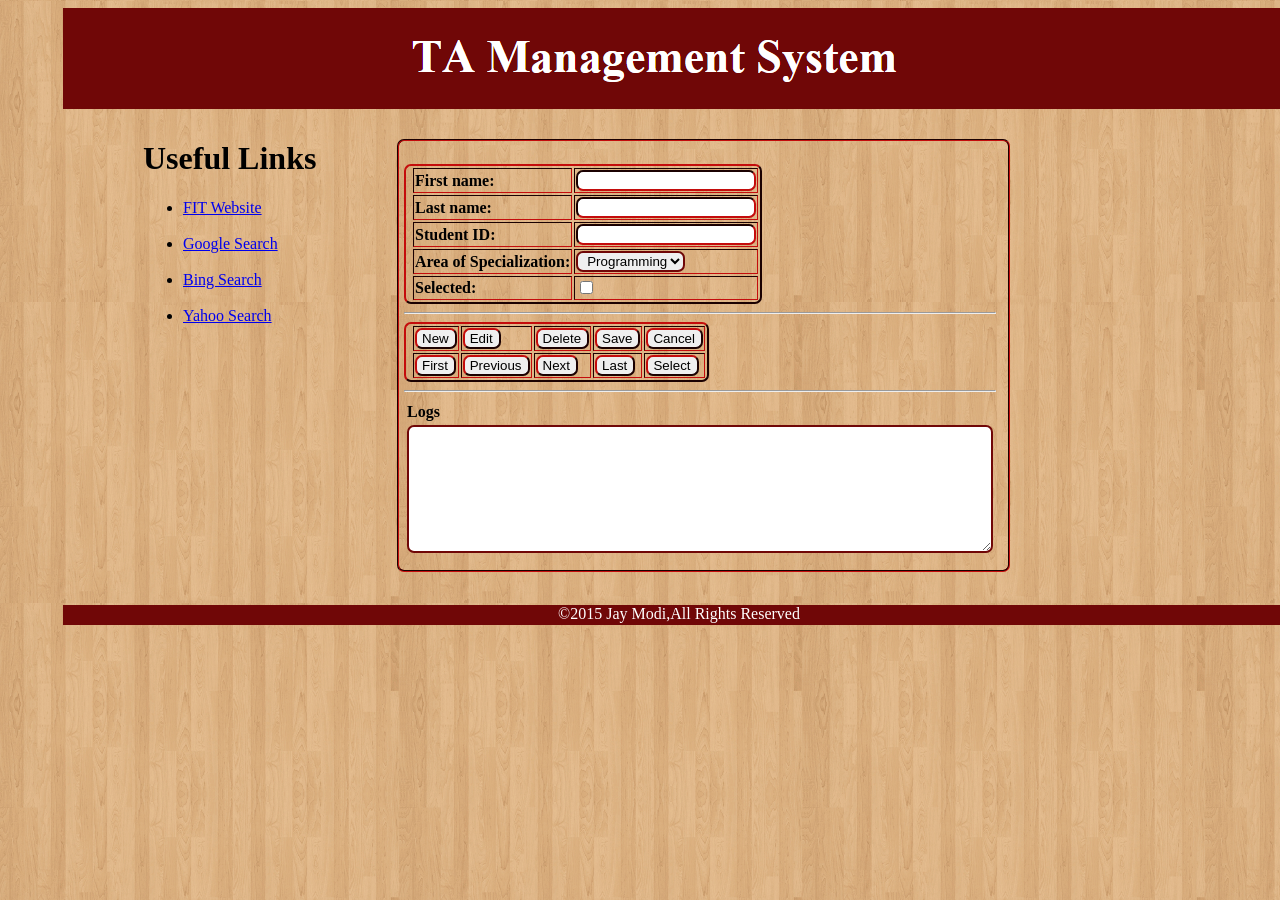
<file: ta-system/public_html/index.html>
<!DOCTYPE html>
<!--
To change this license header, choose License Headers in Project Properties.
To change this template file, choose Tools | Templates
and open the template in the editor.
-->
<html>
    <head>
        <title> TA SYSTEM </title>
        <meta charset="UTF-8">
        <meta name="viewport" content="width=device-width, initial-scale=1.0">
        <link rel="stylesheet" href="TA_css.css" type="text/css">
        
        <script type="text/javascript">
            
            var tos=-1;
            var max_tos=0;
            var flag=0;
            var record="";
            var array=[];
            var edited=0;
            
            for(var i=0; i<50; i++)
            {
                array.push(
                    {   firstName:"" ,
                        lastName:"",
                        idNumber:"",
                        area:"",
                        selection:false
                    });
            }
            
            function  clearField()
            {
                //clearing each field
                document.getElementById("fname").value="";
                document.getElementById("lname").value="";
                document.getElementById("id").value="";
                document.getElementById("selected").checked=false;
                
                //buttons
                document.getElementById("new").disabled = true;
                document.getElementById("edit").disabled = true;
                document.getElementById("delete").disabled = true;
                document.getElementById("first").disabled = true;
                document.getElementById("previous").disabled = true;
                document.getElementById("next").disabled = true;
                document.getElementById("last").disabled = true;
                document.getElementById("select").disabled = true;
                document.getElementById("save").disabled = false;
                document.getElementById("cancel").disabled = false;
                
                document.getElementById("fname").disabled = false;
                document.getElementById("lname").disabled = false;
                document.getElementById("id").disabled = false;
                document.getElementById("special").disabled = false;
                document.getElementById("selected").disabled = false;
            }
            function addRecord()
            {
                if(edited===1)
                {
                    array[tos].firstName=document.getElementById("fname").value;
                    array[tos].lastName=document.getElementById("lname").value;
                    array[tos].idNumber=document.getElementById("id").value;
                    array[tos].area=document.getElementById("special").value;
                    array[tos].selection=document.getElementById("selected").checked;

                    record+="Edited: ";
                    record+=array[tos].firstName+" ";
                    record+=array[tos].lastName+", ";
                    record+=array[tos].idNumber+", ";
                    record+=array[tos].area+"\n";
                    
                    document.getElementById("text").value=record;
                    edited=0;
                }
                else
                {
                    tos++;
                    record+="Added: ";

                    if(flag===0)
                    {
                        tos=0;
                        flag=1;
                    }
                    if(max_tos>tos)
                        tos=max_tos+1;

                    array[tos].firstName=document.getElementById("fname").value;
                    array[tos].lastName=document.getElementById("lname").value;
                    array[tos].idNumber=document.getElementById("id").value;
                    array[tos].area=document.getElementById("special").value;
                    array[tos].selection=document.getElementById("selected").checked;

                    record+=array[tos].firstName+" ";
                    record+=array[tos].lastName+", ";
                    record+=array[tos].idNumber+", ";
                    record+=array[tos].area+"\n";

                    document.getElementById("text").value=record;

                    document.getElementById("new").disabled = false;
                    document.getElementById("edit").disabled = false;
                    document.getElementById("delete").disabled = false;
                    document.getElementById("first").disabled = false;
                    document.getElementById("previous").disabled = false;
                    document.getElementById("next").disabled = true;
                    document.getElementById("last").disabled = false;
                    document.getElementById("select").disabled = false;
                    document.getElementById("save").disabled = true;
                    document.getElementById("cancel").disabled = true;

                    document.getElementById("fname").value="";
                    document.getElementById("lname").value="";
                    document.getElementById("id").value="";

                    document.getElementById("selected").checked=false;
                    if(tos>max_tos)
                        max_tos=tos;
                }
            }
            function reloadRecord()
            {   
                var a=array[tos].firstName;
                var b=array[tos].lastName;
                var c=array[tos].idNumber;
                var d=array[tos].area;
                var e=array[tos].selection;
                document.getElementById("fname").value=a;
                document.getElementById("lname").value=b;
                document.getElementById("id").value=c;
                document.getElementById("special").value=d;
                document.getElementById("selected").checked=e;
                
                document.getElementById("new").disabled = false;
                document.getElementById("edit").disabled = false;
                document.getElementById("delete").disabled =false;
                document.getElementById("first").disabled = false;
                document.getElementById("previous").disabled = false;
                document.getElementById("next").disabled = false;
                document.getElementById("last").disabled = false;
                document.getElementById("select").disabled = false;
                document.getElementById("save").disabled=true;
                document.getElementById("cancel").disabled=true;
                
                document.getElementById("fname").disabled = true;
                document.getElementById("lname").disabled = true;
                document.getElementById("id").disabled = true;
                document.getElementById("special").disabled = true;
                document.getElementById("selected").disabled = true;
            }
            function firstRecord()
            {
                tos=0;
                var a=array[tos].firstName;
                var b=array[tos].lastName;
                var c=array[tos].idNumber;
                var d=array[tos].area;
                var e=array[tos].selection;
                
                document.getElementById("fname").value=a;
                document.getElementById("lname").value=b;
                document.getElementById("id").value=c;
                document.getElementById("special").value=d;
                document.getElementById("selected").checked=e;
                
                document.getElementById("fname").disabled = true;
                document.getElementById("lname").disabled = true;
                document.getElementById("id").disabled = true;
                document.getElementById("special").disabled = true;
                document.getElementById("selected").disabled = true;
                
                //button operations
                document.getElementById("new").disabled = false;
                document.getElementById("edit").disabled = false;
                document.getElementById("delete").disabled =false;
                document.getElementById("first").disabled = false;
                document.getElementById("last").disabled = false;
                document.getElementById("select").disabled = false;
                document.getElementById("save").disabled=true;
                document.getElementById("cancel").disabled=true;
                
                document.getElementById("previous").disabled = true;
                document.getElementById("next").disabled = false;
            }
            function nextRecord()
            {
                tos++;
                if(tos<=max_tos)
                {
                    var a=array[tos].firstName;
                    var b=array[tos].lastName;
                    var c=array[tos].idNumber;
                    var d=array[tos].area;
                    var e=array[tos].selection;
                    document.getElementById("fname").value=a;
                    document.getElementById("lname").value=b;
                    document.getElementById("id").value=c;
                    document.getElementById("special").value=d;
                    document.getElementById("selected").checked=e;
                    document.getElementById("previous").disabled = false;
                    document.getElementById("new").disabled = false;
                    
                    document.getElementById("fname").disabled = true;
                    document.getElementById("lname").disabled = true;
                    document.getElementById("id").disabled = true;
                    document.getElementById("special").disabled = true;
                    document.getElementById("selected").disabled = true;
                    if(tos===max_tos)
                    {
                        document.getElementById("next").disabled = true;
                        document.getElementById("previous").disabled = false;
                    }
                }
            }
            function previousRecord()
            {
                tos--;
                if(tos>=0)
                {
                    var a=array[tos].firstName;
                    var b=array[tos].lastName;
                    var c=array[tos].idNumber;
                    var d=array[tos].area;
                    var e=array[tos].selection;
                    document.getElementById("fname").value=a;
                    document.getElementById("lname").value=b;
                    document.getElementById("id").value=c;
                    document.getElementById("special").value=d;
                    document.getElementById("selected").checked=e;
                    document.getElementById("next").disabled = false;
                    document.getElementById("new").disabled = false;
                    
                    document.getElementById("fname").disabled = true;
                    document.getElementById("lname").disabled = true;
                    document.getElementById("id").disabled = true;
                    document.getElementById("special").disabled = true;
                    document.getElementById("selected").disabled = true;

                    if(tos===0)
                    {
                        document.getElementById("previous").disabled = true;
                        document.getElementById("next").disabled = false;
                    }
                }
            }
            function lastRecord()
            {
                tos=max_tos;
                var a=array[tos].firstName;
                var b=array[tos].lastName;
                var c=array[tos].idNumber;
                var d=array[tos].area;
                var e=array[tos].selection;
                
                document.getElementById("fname").value=a;
                document.getElementById("lname").value=b;
                document.getElementById("id").value=c;
                document.getElementById("special").value=d;
                document.getElementById("selected").checked=e;
                
                //button operations
                document.getElementById("new").disabled = false;
                document.getElementById("edit").disabled = false;
                document.getElementById("delete").disabled =false;
                document.getElementById("first").disabled = false;
                document.getElementById("last").disabled = false;
                document.getElementById("select").disabled = false;
                document.getElementById("save").disabled=true;
                document.getElementById("cancel").disabled=true;
                
                document.getElementById("fname").disabled = true;
                document.getElementById("lname").disabled = true;
                document.getElementById("id").disabled = true;
                document.getElementById("special").disabled = true;
                document.getElementById("selected").disabled = true;
                
                document.getElementById("previous").disabled = false;
                document.getElementById("next").disabled = true;
            }
            function selectRecord()
            {
                var sel=array[tos].selection;
                if(sel===true)
                    alert("This candidate has been already selected.");
                else
                {
                    array[tos].selection=true;
                    record+="Selected: ";
                    record+=array[tos].firstName+" ";
                    record+=array[tos].lastName+", ";
                    record+=array[tos].idNumber+", ";
                    record+=array[tos].area+"\n";
                    document.getElementById("selected").checked=true;
                    document.getElementById("text").value=record;
                }
            }
            function editRecord()
            {
                document.getElementById("fname").disabled = false;
                document.getElementById("lname").disabled = false;
                document.getElementById("id").disabled = false;
                document.getElementById("special").disabled = false;
                document.getElementById("selected").disabled = false;
                
                document.getElementById("save").disabled=false;
                document.getElementById("cancel").disabled=false;
                
                edited=1;
            }
            function deleteRecord()
            {
                //alert(tos);
                //alert(max_tos);
                var p;
                record+="Removed: ";
                record+=array[tos].firstName+" ";
                record+=array[tos].lastName+", ";
                record+=array[tos].idNumber+", ";
                record+=array[tos].area+"\n";
                document.getElementById("text").value=record;
                for(var j=tos;j<max_tos;j++)
                {
                    p=j+1;
                    array[j].firstName=array[p].firstName;
                    array[j].lastName=array[p].lastName;
                    array[j].idNumber=array[p].idNumber;
                    array[j].area=array[p].area;
                    array[j].selection=array[p].selection;
                }
                
                
                max_tos--;
                
                tos--;
                //alert(tos);
                if(tos<0)
                {
                    tos+=2;
                }
                var a=array[tos].firstName;
                var b=array[tos].lastName;
                var c=array[tos].idNumber;
                var d=array[tos].area;
                var e=array[tos].selection;
                document.getElementById("fname").value=a;
                document.getElementById("lname").value=b;
                document.getElementById("id").value=c;
                document.getElementById("special").value=d;
                document.getElementById("selected").checked=e;
            }
 
        </script>
   </head>
    
    
    <body background="IMG/background.png" >
        
        <div class="container">
            <div id="sidebar">
                <h1>Useful Links</h1>
                <ul>
                    <li><a href="http://www.fit.edu/">FIT Website</a></li></br>
                    <li><a href="https://www.google.com/?gws_rd=ssl">Google Search</a></li></br>
                    <li><a href="https://www.bing.com/">Bing Search</a></li></br>
                    <li><a href="https://search.yahoo.com/">Yahoo Search</a></li>
                </ul>
            </div>
            <div id="header">
                <!--<center><h1>TA Management System</h1></center>-->
                <img src="IMG/header.png" alt="">
            </div>
            <div id="content">
            
                <fieldset class="text-box">
                <form action="" method="post" name="new">
                
                <br>
                <table border="1" class="text-box">
                    <tr>
                        <td><b>First name:</b></td>
                        <td><input name="firstname" id="fname" type="text" size="20" class="text-box required"/></td>
                    </tr>
                    <tr>
                        <td><b>Last name:</b></td>
                        <td><input name="lastname" id="lname" type="text" size="20" class="text-box"/></td>
                    </tr>
                    <tr>
                        <td><b>Student ID:</b></td>
                        <td><input name="studentid" id="id" type="text" size="20" class="text-box"/></td>
                    </tr>
                    <tr>
                        <td><b>Area of Specialization:</b></td>
                        <td>
                            <select id="special" class="text-box">
                                <option value="Programming">Programming</option>
                                <option value="Database">Database</option>
                                <option value="Testing">Testing</option>
                                <option value="Networking">Networking</option>
                            </select>
                        </td>
                    </tr>
                    <tr>
                        <td><b>Selected:</b></td>
                        <td><input name="select" id="selected"  type="checkbox"/></td>
                    </tr>
                </table>
                <hr>
                <table border="1" class="text-box">
                    <tr>
                        <td><input type="button" id="new" onclick="clearField()" value="New" class="text-box"/></td>
                        <td><input type="button" id="edit" onclick="editRecord()" value="Edit" class="text-box"/></td>
                        <td><input type="button" id="delete" onclick="deleteRecord()" value="Delete" class="text-box"/></td>
                        <td><input type="button" id="save" onclick="addRecord()"  value="Save" class="text-box"/></td>
                        <td><input type="button" id="cancel" onclick="reloadRecord()" value="Cancel" class="text-box"/></td>
                    </tr>
                    <tr>
                        <td><input type="button" id="first" onclick="firstRecord()" value="First" class="text-box"/></td>
                        <td><input type="button" id="previous" onclick="previousRecord()" value="Previous" class="text-box"/></td>
                        <td><input type="button" id="next" onclick="nextRecord()" value="Next" class="text-box"/></td>
                        <td><input type="button" id="last" onclick="lastRecord()" value="Last" class="text-box"/></td>
                        <td><input type="button" id="select" onclick="selectRecord()" value="Select" class="text-box"/></td>
                    </tr>
                </table>
                <hr>
                <table>
                    <tr>
                        <td><b>Logs</b></td>
                    </tr>
                    <tr>
                        <td><textarea name="other" id="text" rows="8" cols="70" class="text-box"></textarea></td>
                    </tr>
                </table>
                </form>
                </fieldset>
            </div>
            <div id="footer">
                <center>&copy;2015 Jay Modi,All Rights Reserved</center>
            </div>
        </div>
    </body>

</html>
</file>
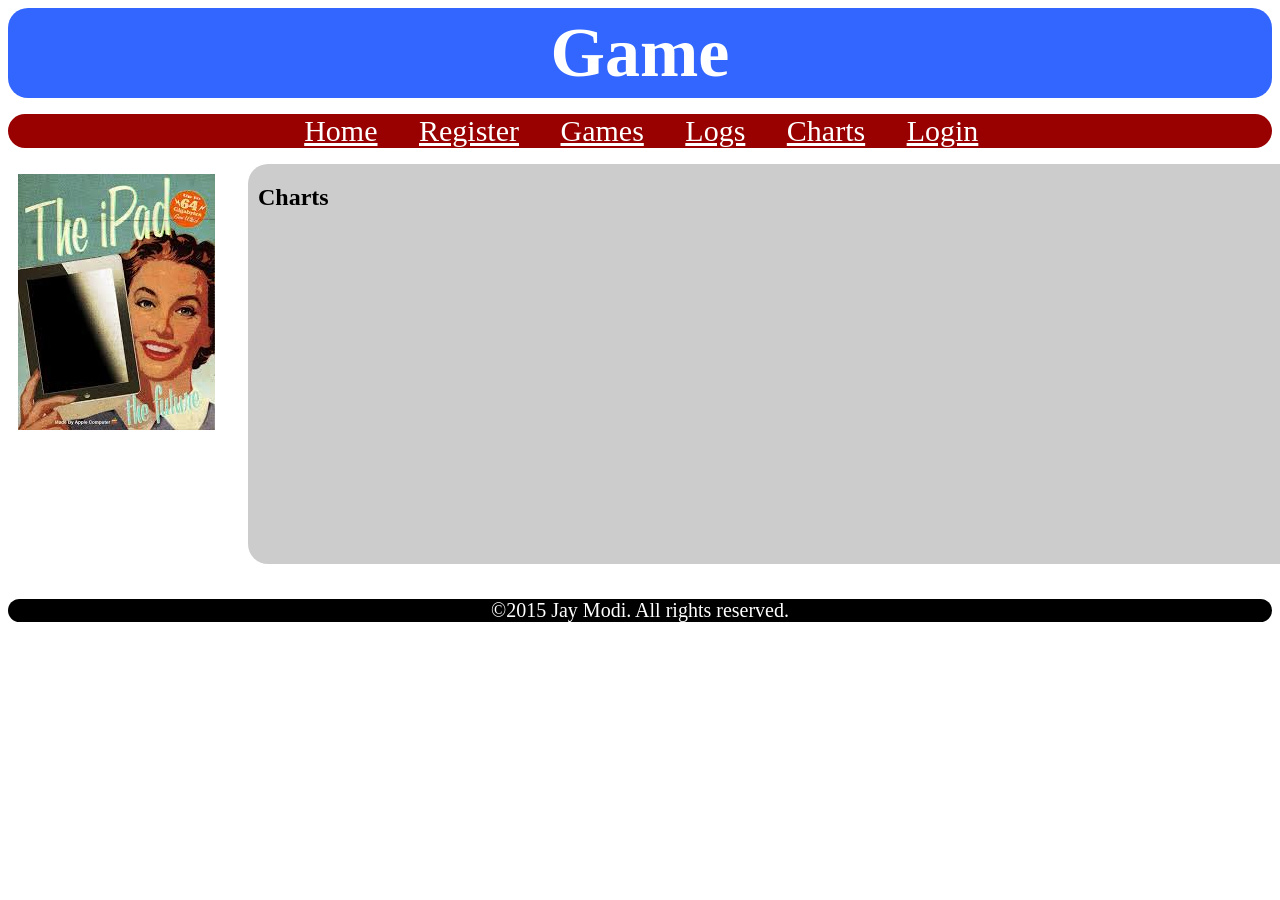
<file: Game/public_html/charts.html>
<!DOCTYPE html>
<!--
To change this license header, choose License Headers in Project Properties.
To change this template file, choose Tools | Templates
and open the template in the editor.
-->
<html>
    <head>
        <title>myGame</title>
        <meta charset="UTF-8">
        <meta name="viewport" content="width=device-width, initial-scale=1.0">
        <link rel="stylesheet" href="game.css" type="text/css">
        <script src="game.js" type="text/javascript"></script>
    </head>
    <body>
        <header>
            Game
        </header>
        <nav>
            <ul>
                <li><a href="index.html">Home</a>&nbsp;&nbsp;&nbsp;&nbsp;&nbsp;</li>
                <li><a href="register.html">Register</a>&nbsp;&nbsp;&nbsp;&nbsp;&nbsp;</li>
                <li><a href="games.html">Games</a>&nbsp;&nbsp;&nbsp;&nbsp;&nbsp;</li>
                <li><a href="logs.html">Logs</a>&nbsp;&nbsp;&nbsp;&nbsp;&nbsp;</li>
                <li><a href="charts.html">Charts</a>&nbsp;&nbsp;&nbsp;&nbsp;&nbsp;</li>
                <li><a href="login.html">Login</a>&nbsp;&nbsp;&nbsp;&nbsp;&nbsp;</li>
            </ul>
        </nav>
        <aside>
            <img id="img" alt="" src="IMG/startpicture.jpg"/>
            <script>
                startTimer();
            </script>
        </aside>
        <article class="others">
            <h1>Charts</h1>
        </article>
        <footer>
            &copy;2015 Jay Modi. All rights reserved.
        </footer>
    </body>
</html>
</file>
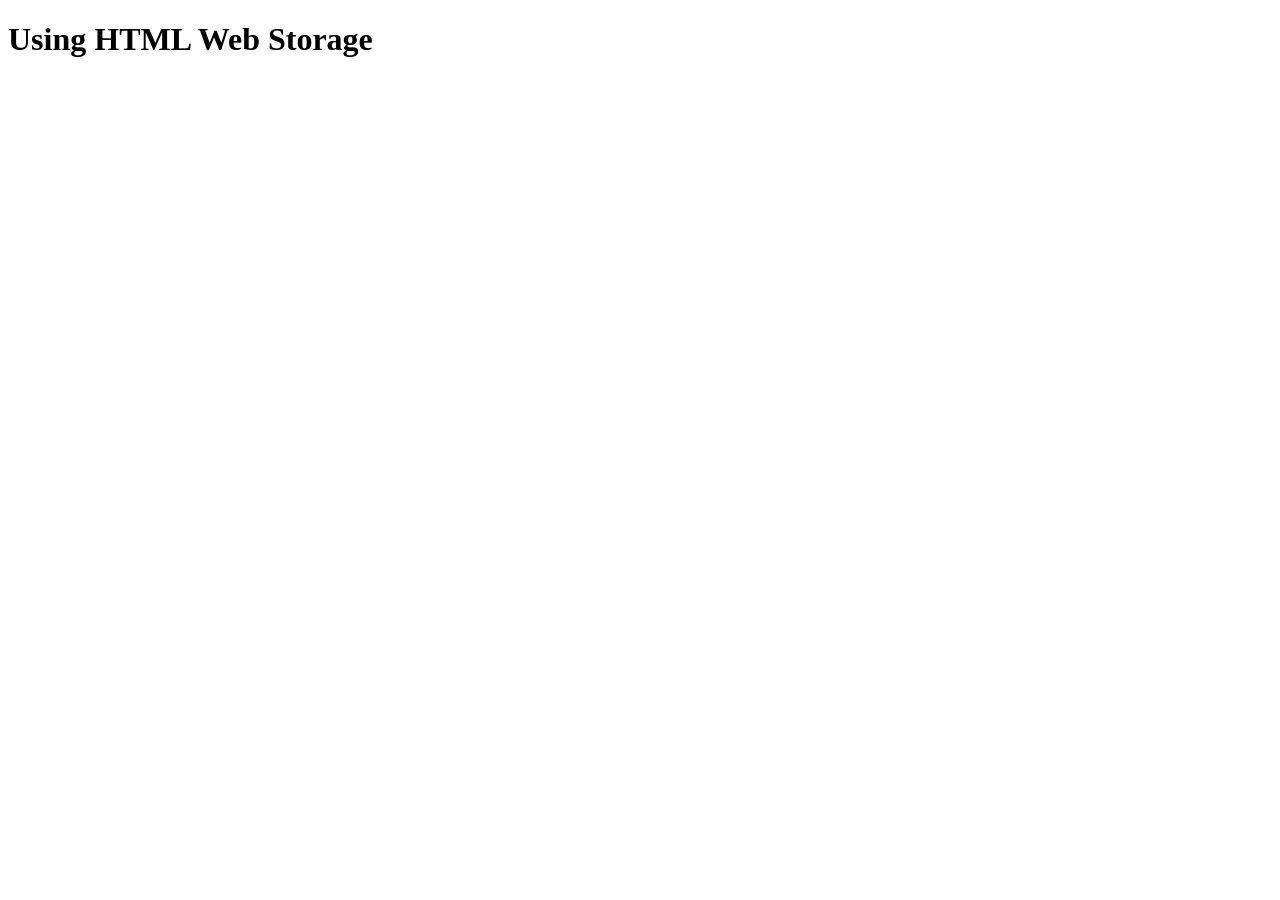
<file: Game/public_html/check_localstorage.html>
<!DOCTYPE html>
<html>
<head>
<title>TODO supply a title</title>
</head>
<body>
<h1>Using HTML Web Storage</h1>
<script>
var list = [
{
id: 1234,
name: "Peter",
gpa: 3.5
},
{
id: 5678,
name: "Lily",
gpa: 3.2
}
];
// Convert the student object into JSON data
localStorage.list = JSON.stringify(list);
alert(typeof localStorage.list);
alert(localStorage.list);
var list2 = JSON.parse(localStorage.list);
var output = '';
for( var i = 0; i < list2.length; i++ ) {
output += "Object " + i + ":\r\n";
for(var property in list2[i]) {
output += "\t" + property + ": " + list2[i][property] + "\r\n";
}
}
alert(output);
</script>
</body>
</html>
</file>
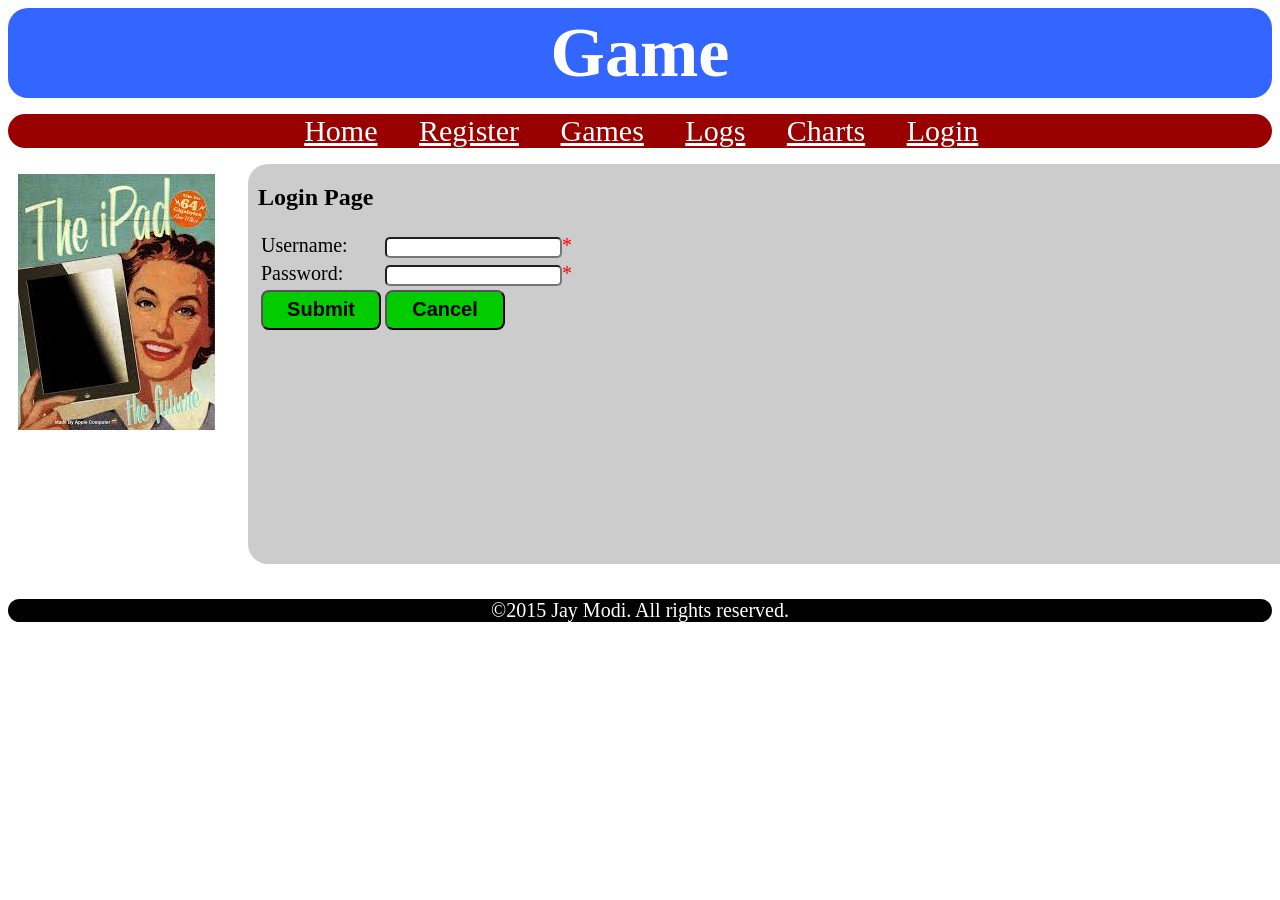
<file: Game/public_html/games.html>
<!DOCTYPE html>
<!--
To change this license header, choose License Headers in Project Properties.
To change this template file, choose Tools | Templates
and open the template in the editor.
-->
<html>
    <head>
        <title>myGame</title>
        <meta charset="UTF-8">
        <meta name="viewport" content="width=device-width, initial-scale=1.0">
        <link rel="stylesheet" href="game.css" type="text/css">
        <script src="game.js" type="text/javascript"></script>
    </head>
    <body>
        <header>
            Game
        </header>
        <script>
            var username=sessionStorage.getItem('sessionUsername');
            var firstname=sessionStorage.getItem('sessionFirstname');
            //alert(username);
            if(username===null)
            {
                alert("Login required.");
                window.location="login.html";
            }
            else
            {
                var dictionary=["MANGO", "JUICE", "COLLEGE", "UNIVERSITY", "CALLIFORNIA", "MILK", "CYCLE", "CAR", "DEBATE", "FRUITS", "CAKE", "EGGS", "BANANA", "HOME", "CITY", "PEN" , "SHOES"];
                //var dictionary = ["absent","elephant","crow","businessman","accommodation","across","alcohol","alphabetically","also","already",
                  //              "assist","large","Blaster","Shotgun","game","Improve","part","banana","grapes","mango"];
                localStorage.setItem("storedDictionary", JSON.stringify(dictionary));
                
            }
            add_record();
        </script>
        <nav>
            <ul>
                <li><a href="index.html">Home</a>&nbsp;&nbsp;&nbsp;&nbsp;&nbsp;</li>
                <li><a href="register.html">Register</a>&nbsp;&nbsp;&nbsp;&nbsp;&nbsp;</li>
                <li><a href="games.html">Games</a>&nbsp;&nbsp;&nbsp;&nbsp;&nbsp;</li>
                <li><a href="logs.html">Logs</a>&nbsp;&nbsp;&nbsp;&nbsp;&nbsp;</li>
                <li><a href="charts.html">Charts</a>&nbsp;&nbsp;&nbsp;&nbsp;&nbsp;</li>
                <li><a href="login.html">Login</a>&nbsp;&nbsp;&nbsp;&nbsp;&nbsp;</li>
            </ul>
        </nav>
        <aside>
            <img id="img" alt="" src="IMG/startpicture.jpg"/>
            <script>
                startAdvertisement();
            </script>
        </aside>
        <article class="others" id="game_content">
            <script>
                document.write("<h1>Player: "+ firstname+"</h1>");
                document.write("<\input type=\"button\" value=\"logout\" onclick=\"logout()\">");
                document.write("<br>");
            </script>
            
            <script>
                
                var array = JSON.parse(localStorage.getItem('storedDictionary'));
                    /*for( var i = 0; i < array.length; i++ )//printing wordlist
                    {
                        document.write(array[i]);
                        document.write("---"+array[i].length);
                        document.write("<br>");
                    }*/
                //alert(array.length);
                var index=Math.floor(Math.random()*array.length);
                //alert(index);
                var takenString;
                
                temp_array = JSON.parse(localStorage.getItem('allRecords'));
                last=temp_array.length-1;
                temp_array[last]["word"]=array[index];
                localStorage.setItem("allRecords", JSON.stringify(temp_array));
                
                        
                String.prototype.shuffle = function()
                {
                    var a = this.split(""),
                    n = a.length;

                    for(var i = n - 1; i > 0; i--)
                    {
                        var j = Math.floor(Math.random() * (i + 1));
                        var tmp = a[i];
                        a[i] = a[j];
                        a[j] = tmp;
                    }
                    return a.join("");
                };

                // and the result is...
                var shuffledWord=array[index].shuffle();
                //alert(shuffledWord);
                var splitedWord = shuffledWord.split("");
                //alert(splitedWord);
                
                document.write("<div id=\"columns\">");
                for(var i = 0; i < splitedWord.length; i++)
                {
                    document.write("<div class=\"column\" draggable=\"true\">" + splitedWord[i] + "</div>");
                }
            /*<div id="columns">
                <div class="column" draggable="true">A</div>
                <div class="column" draggable="true">B</div>
                <div class="column" draggable="true">C</div>
                <div class="column" draggable="true">D</div>
                <div class="column" draggable="true">E</div>
                <div class="column" draggable="true">F</div>
                <div class="column" draggable="true">G</div>
                <div class="column" draggable="true">H</div>
            </div>
            <h1>Games</h1>*/
                document.write("<br><br><br>");
                for(var i = 0; i < splitedWord.length; i++)
                {
                    document.write("<div class=\"columnBlank\" draggable=\"true\"></div>");
                }
            </script>
            <br><br><br>
            <input type="button" value="New Game" onclick="new_game()">&nbsp;
            <input type="button" value="Quit Game" onclick="quit_game()">
            
            <div id="timer">
                Time Left:
                <span id="countdown"></span>
                <script>
                    var seconds = 20;
                function secondPassed()
                {
                    var minutes = Math.round((seconds - 30)/60);
                    var remainingSeconds = seconds % 60;
                    if(remainingSeconds < 10)
                    {
                        remainingSeconds = "0" + remainingSeconds;  
                    }
                    document.getElementById('countdown').innerHTML = minutes + ":" + remainingSeconds;
                    if(seconds === 0)
                    {
                        clearInterval(countdownTimer);
                        document.getElementById('countdown').innerHTML = "Buzz Buzz";
                        
                        var array = JSON.parse(localStorage.getItem('allRecords'));
                        var last=array.length-1;
                        
                        var now     = new Date(); 
                        var year    = now.getFullYear();
                        var month   = now.getMonth()+1; 
                        var day     = now.getDate();
                        var hour    = now.getHours();
                        var minute  = now.getMinutes();
                        var second  = now.getSeconds(); 

                        if(month.toString().length === 1) {
                            var month = '0'+month;
                        }
                        if(day.toString().length === 1) {
                            var day = '0'+day;
                        }   
                        if(hour.toString().length === 1) {
                            var hour = '0'+hour;
                        }
                        if(minute.toString().length === 1) {
                            var minute = '0'+minute;
                        }
                        if(second.toString().length === 1) {
                            var second = '0'+second;
                        }   
                        var endDateTime = year+'/'+month+'/'+day+' '+hour+':'+minute+':'+second;
                        array[last]["end"]=endDateTime;
                        array[last]["result"]="lost";
                        array[last]["word"]=
                        localStorage.setItem("allRecords", JSON.stringify(array));
                        
                        //alert("Time out.");
                        //location.reload();
                    }
                    else
                    {
                        seconds--;
                    }
                }

                var countdownTimer = setInterval('secondPassed()', 1000);
                //alert("Time over");
                var now     = new Date(); 
                var year    = now.getFullYear();
                var month   = now.getMonth()+1; 
                var day     = now.getDate();
                var hour    = now.getHours();
                var minute  = now.getMinutes();
                var second  = now.getSeconds(); 

                if(month.toString().length === 1) {
                    var month = '0'+month;
                }
                if(day.toString().length === 1) {
                    var day = '0'+day;
                }   
                if(hour.toString().length === 1) {
                    var hour = '0'+hour;
                }
                if(minute.toString().length === 1) {
                    var minute = '0'+minute;
                }
                if(second.toString().length === 1) {
                    var second = '0'+second;
                }   
                endDateTime = year+'/'+month+'/'+day+' '+hour+':'+minute+':'+second;   
                 //return dateTime;
                    //alert(endDateTime);
                </script>
            </div>
            
        </article>
        <footer>
            &copy;2015 Jay Modi. All rights reserved.
        </footer>
    </body>
</html>
</file>
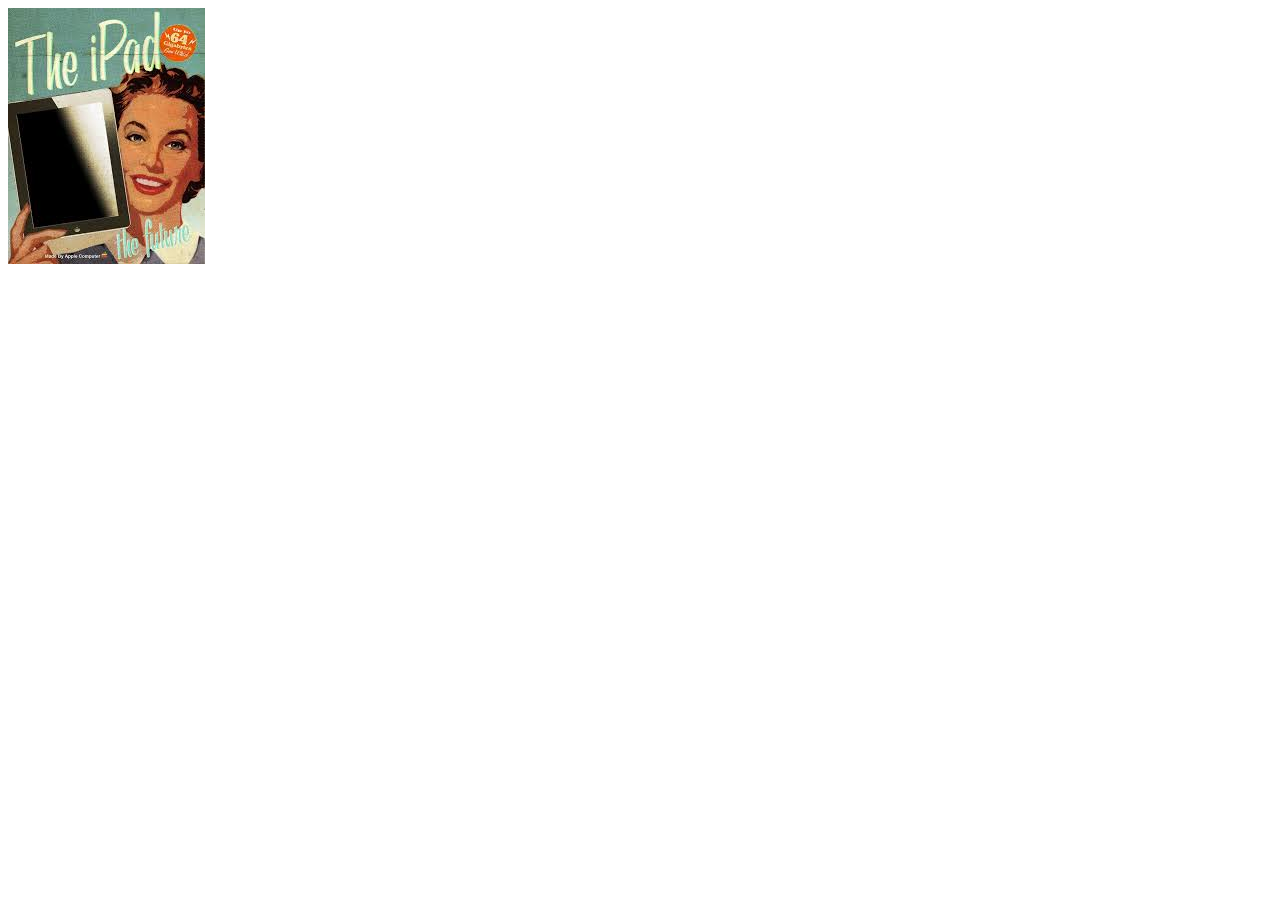
<file: Game/public_html/image.html>
<!DOCTYPE html>

<html>
   <head>
      <title>change picture</title>
      <script type = "text/javascript">
          function displayNextImage() {
              x = (x === images.length - 1) ? 0 : x + 1;
              document.getElementById("img").src = images[x];
          }

          function displayPreviousImage() {
              x = (x <= 0) ? images.length - 1 : x - 1;
              document.getElementById("img").src = images[x];
          }

          function startTimer() {
              setInterval(displayNextImage, 3000);
          }

          var images = [], x = -1;
          images[0] = "IMG/image1.jpg";
          images[1] = "IMG/image2.jpg";
          images[2] = "IMG/image3.jpg";
          images[3] = "IMG/image4.jpg";
          images[4] = "IMG/image5.jpg";
          images[5] = "IMG/image6.jpg";
      </script>
   </head>

   <body onload = "startTimer()">
       <img id="img" src="IMG/startpicture.jpg"/>
       
   </body>
</html>
</file>
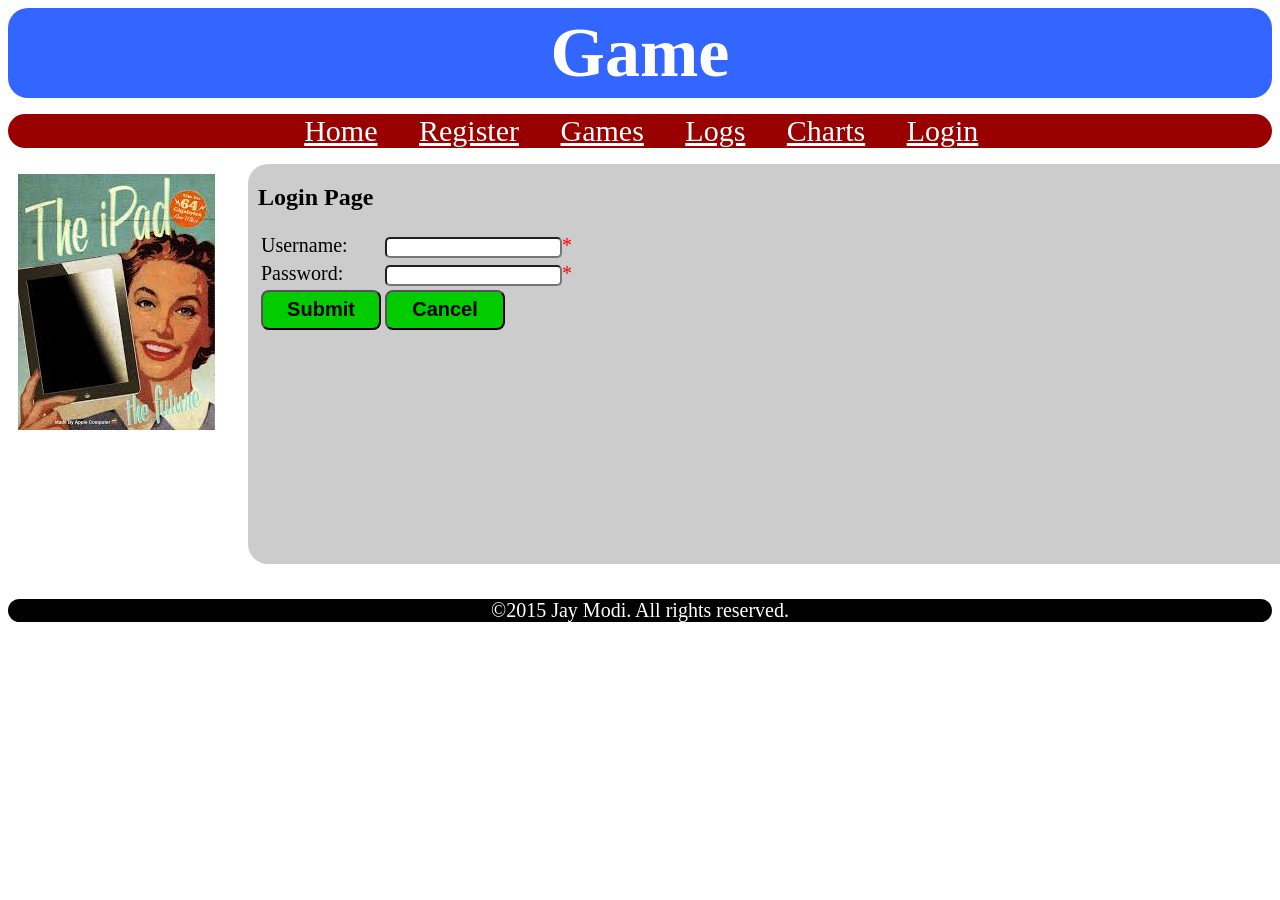
<file: Game/public_html/login.html>
<!DOCTYPE html>
<!--
To change this license header, choose License Headers in Project Properties.
To change this template file, choose Tools | Templates
and open the template in the editor.
-->
<html>
    <head>
        <title>myGame</title>
        <meta charset="UTF-8">
        <meta name="viewport" content="width=device-width, initial-scale=1.0">
        <link rel="stylesheet" href="game.css" type="text/css">
        <script src="game.js" type="text/javascript"></script>
        <script type="text/javascript">
            function login()
            {
                var flag=0;
                var array = JSON.parse(localStorage.getItem('allEntries'));
                //i=0;
                for( var i = 0; i < array.length; i++ )
                {
                    //stored username and password
                    var uname=array[i]["username"];
                    var pwd=array[i]["password"];
                    var fname=array[i]["fname"];
                    //username and password added by user
                    var tmp_uname=document.getElementById("login_username").value;
                    var tmp_pwd=document.getElementById("login_password").value;
                    //alert("uname:" + uname + " & pwd:" +pwd +"\ntmp_uname:" + tmp_uname + " & tmp_pwd:" + tmp_pwd );
                    
                    if(tmp_uname===uname && tmp_pwd===pwd)
                    {
                        sessionStorage.setItem("sessionUsername", uname);
                        sessionStorage.setItem("sessionFirstname",fname);
                        //var name = sessionStorage.getItem("name");
                        alert("Login Successful.");
                        
                        flag=0;
                        games();
                        break;
                    }
                    else
                    {
                        flag=1;
                    }
                 }
                 if(flag===1)
                 {
                        alert("Username or Password incorrect.");
                 }
            }
        </script>
    </head>
    <body>
        <header>
            Game
        </header>
        <nav>
            <ul>
                <li><a href="index.html">Home</a>&nbsp;&nbsp;&nbsp;&nbsp;&nbsp;</li>
                <li><a href="register.html">Register</a>&nbsp;&nbsp;&nbsp;&nbsp;&nbsp;</li>
                <li><a href="games.html">Games</a>&nbsp;&nbsp;&nbsp;&nbsp;&nbsp;</li>
                <li><a href="logs.html">Logs</a>&nbsp;&nbsp;&nbsp;&nbsp;&nbsp;</li>
                <li><a href="charts.html">Charts</a>&nbsp;&nbsp;&nbsp;&nbsp;&nbsp;</li>
                <li><a href="login.html">Login</a>&nbsp;&nbsp;&nbsp;&nbsp;&nbsp;</li>
            </ul>
        </nav>
        <aside>
            <img id="img" alt="" src="IMG/startpicture.jpg"/>
            <script>
                startTimer();
            </script>
        </aside>
        <article class="others">
            <form>
                <h1>Login Page</h1>
                <table>
                    <tr>
                        <td>Username:</td>
                        <td><input type="text" id="login_username" required="required"><span>*</span></td>
                    </tr>
                    <tr>
                        <td>Password:</td>
                        <td><input type="text" id="login_password" required="required"><span>*</span></td>
                    </tr>
                    <tr>
                        <td><input type="submit" value="Submit" onclick="login()"></td>
                        <td><input type="reset" value="Cancel"></td>
                    </tr>
                </table>
            </form>
        </article>
        <footer>
            &copy;2015 Jay Modi. All rights reserved.
        </footer>
    </body>
</html>
</file>
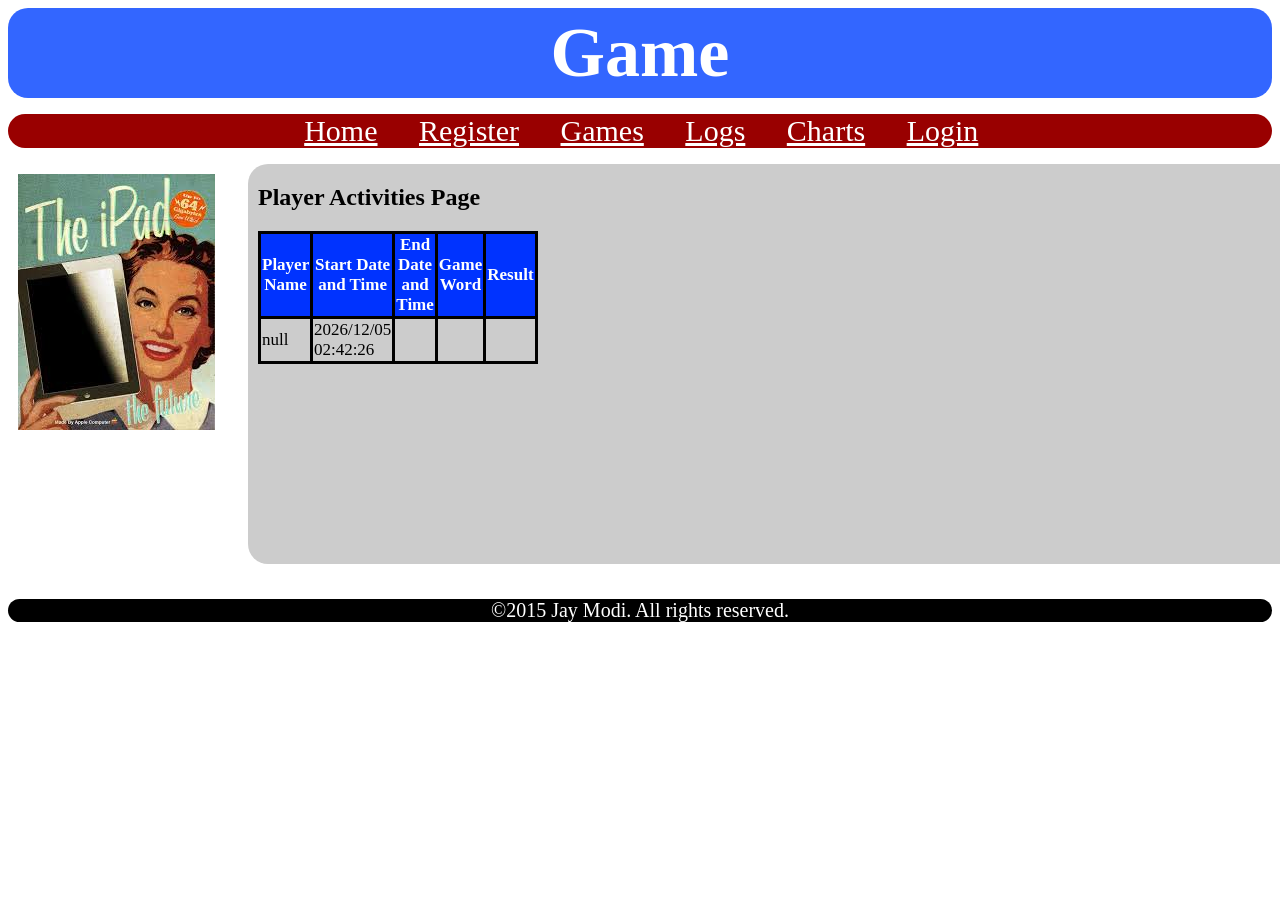
<file: Game/public_html/logs.html>
<!DOCTYPE html>
<!--
To change this license header, choose License Headers in Project Properties.
To change this template file, choose Tools | Templates
and open the template in the editor.
-->
<html>
    <head>
        <title>myGame</title>
        <meta charset="UTF-8">
        <meta name="viewport" content="width=device-width, initial-scale=1.0">
        <!--<meta http-equiv="refresh" content="1">-->
        <link rel="stylesheet" href="game.css" type="text/css">
        <script src="game.js" type="text/javascript"></script>
        <style type="text/css">
            table,td
            {
                width: 50px;
                //height: 40px;
                border: 3px solid black;
                border-collapse: collapse;
                font-size: 17px;
            }
            th
            {
                width: 50px;
                background-color:#0033ff;
                color: white;
                border: 3px solid black;
                border-collapse: collapse;
            }
        </style>
    </head>
    <body>
        <header>
            Game
        </header>
        <nav>
            <ul>
                <li><a href="index.html">Home</a>&nbsp;&nbsp;&nbsp;&nbsp;&nbsp;</li>
                <li><a href="register.html">Register</a>&nbsp;&nbsp;&nbsp;&nbsp;&nbsp;</li>
                <li><a href="games.html">Games</a>&nbsp;&nbsp;&nbsp;&nbsp;&nbsp;</li>
                <li><a href="logs.html">Logs</a>&nbsp;&nbsp;&nbsp;&nbsp;&nbsp;</li>
                <li><a href="charts.html">Charts</a>&nbsp;&nbsp;&nbsp;&nbsp;&nbsp;</li>
                <li><a href="login.html">Login</a>&nbsp;&nbsp;&nbsp;&nbsp;&nbsp;</li>
            </ul>
        </nav>
        <aside>
            <img id="img" alt="" src="IMG/startpicture.jpg"/>
            <script>
                startTimer();
            </script>
        </aside>
        <article class="others">
            <h1>Player Activities Page</h1>
            <table border="1">
                <tr>
                    <th>Player Name</th>
                    <th>Start Date and Time</th>
                    <th>End Date and Time</th>
                    <th>Game Word</th>
                    <th>Result</th>
                </tr>
                <script>
                    var array = JSON.parse(localStorage.getItem('allRecords'));
                    for( var i = 0; i < array.length; i++ )
                    {
                        document.write("<tr>");
                        for(var property in array[i])
                        {
                            //alert(array[i][property]);
                            document.write("<td>"+array[i][property]+"</td>");
                            //+ property +"--" +
                        }
                        document.write("</tr>");
                    }
                </script>
                <!--<tr>    
                    <td>Jay</td>
                    <td>05/12/2015</td>
                    <td>05/13/2015</td>
                    <td>Chodu</td>
                    <td>Lodo jite</td>
                </tr>-->
            </table>
        </article>
        <footer>
            &copy;2015 Jay Modi. All rights reserved.
        </footer>
    </body>
</html>
</file>
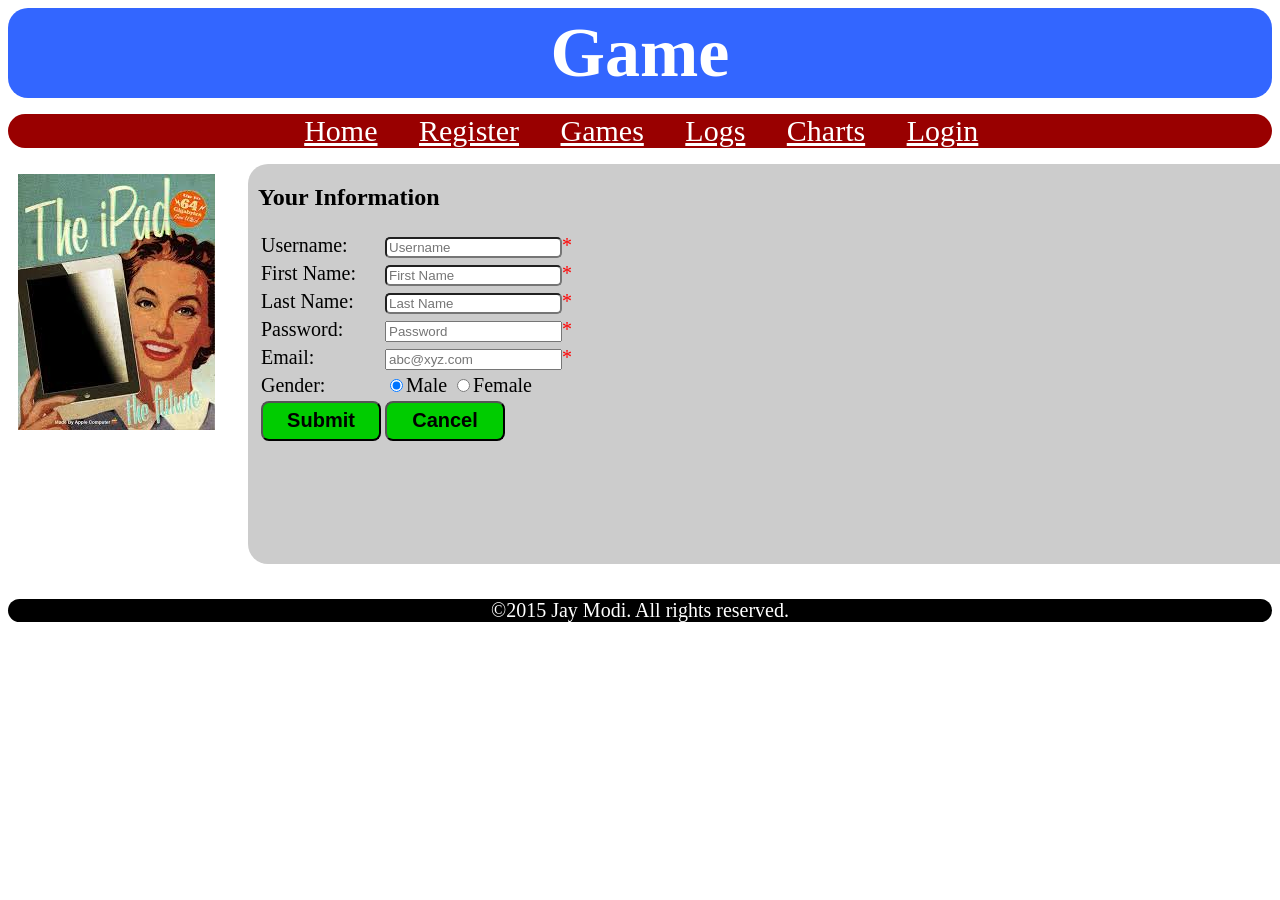
<file: Game/public_html/register.html>
<!DOCTYPE html>
<!--
To change this license header, choose License Headers in Project Properties.
To change this template file, choose Tools | Templates
and open the template in the editor.
-->
<html>
    <head>
        <title>myGame</title>
        <meta charset="UTF-8">
        <meta name="viewport" content="width=device-width, initial-scale=1.0">
        <link rel="stylesheet" href="game.css" type="text/css">
        <script src="game.js" type="text/javascript"></script>
        <script type="text/javascript">
            function validateData()
            {
                var user_name=document.getElementById("uname").value;
                var first_name=document.getElementById("fname").value;
                var last_name=document.getElementById("lname").value;
                //var password=document.getElementById("password").value;
                var email=document.getElementById("email").value;
                
                if (user_name === "")
                {
                    window.alert("Please enter your User Name.");
                    return false;
                }

                if (first_name === "")
                {
                    window.alert("Please enter your First Name.");
                    return false;
                }
                if (last_name === "")
                {
                    window.alert("Please enter your Last Name.");
                    return false;
                }
                if (email === "")
                {
                    window.alert("Please enter your E-mail address.");
                    return false;
                }

                if (email.indexOf("@", 0) < 0)
                {
                    window.alert("Please enter a valid e-mail address.");
                    return false;
                }

                if (email.indexOf(".", 0) < 0)
                {
                    window.alert("Please enter a valid e-mail address.");
                    return false;
                }
                else
                    return true;
            }
            function add_entry()
            {
                var validatedData=validateData();
                if(validatedData===true)
                {
                    var form_username=document.getElementById("uname").value;
                    var form_password=document.getElementById("password").value;
                    var form_fname=document.getElementById("fname").value;
                    var form_lname=document.getElementById("lname").value;
                    var form_email=document.getElementById("email").value;
                    var form_gender=document.myForm.gender.value;
                    //alert(document.myForm.gender.value);

                    var null_flag=0;
                    if (localStorage.getItem("allEntries") === null)
                    {
                        null_flag=1;//if no object stored in storage
                    }
                    else
                    {
                        var array = JSON.parse(localStorage.getItem('allEntries'));
                        var user_flag=0;

                        for( var i = 0; i < array.length; i++ )
                        {
                            //stored username and password
                            var uname=array[i]["username"];
                            if(uname===form_username)
                            {
                                user_flag=1;
                                alert("Username exists.");
                            }
                        }
                    }
                    if(user_flag===0 || null_flag===1)
                    {
                        // Parse any JSON previously stored in allEntries
                        var existingEntries = JSON.parse(localStorage.getItem("allEntries"));
                        if(existingEntries === null)
                            existingEntries = [];
                        var entry = {
                                    username:form_username,
                                    password: form_password,
                                    fname: form_fname,
                                    lname:form_lname,
                                    email:form_email,
                                    gender:form_gender
                                };
                        localStorage.setItem("entry", JSON.stringify(entry));
                        // Save allEntries back to local storage
                        existingEntries.push(entry);
                        localStorage.setItem("allEntries", JSON.stringify(existingEntries));
                        logout();
                        alert("Registration done successfully.");
                        //alert("Now go to login page.");
                        location.href = "login.html";
                        //window.location="login.html";

                       
                    }//inner if
                }   //outer if
            }//function
        </script>
    </head>
    <body>
        <header>
            Game
        </header>
        <nav>
            <ul>
                <li><a href="index.html">Home</a>&nbsp;&nbsp;&nbsp;&nbsp;&nbsp;</li>
                <li><a href="register.html">Register</a>&nbsp;&nbsp;&nbsp;&nbsp;&nbsp;</li>
                <li><a href="games.html">Games</a>&nbsp;&nbsp;&nbsp;&nbsp;&nbsp;</li>
                <li><a href="logs.html">Logs</a>&nbsp;&nbsp;&nbsp;&nbsp;&nbsp;</li>
                <li><a href="charts.html">Charts</a>&nbsp;&nbsp;&nbsp;&nbsp;&nbsp;</li>
                <li><a href="login.html">Login</a>&nbsp;&nbsp;&nbsp;&nbsp;&nbsp;</li>
            </ul>
        </nav>
        <aside>
            <img id="img" alt="" src="IMG/startpicture.jpg"/>
            <script>
                startTimer();
            </script>
        </aside>
        <article class="others">
            <form name="myForm" id="myform" method="GET">
                <h1>Your Information</h1>
                <table>
                    <tr>
                        <td>Username:</td>
                        <td><input type="text" placeholder="Username" id="uname" required="required"><span>*</span></td>
                    </tr>
                    <tr>
                        <td>First Name:</td>
                        <td><input type="text" placeholder="First Name" id="fname"><span>*</span></td>
                    </tr>
                    <tr>
                        <td>Last Name:</td>
                        <td><input type="text" placeholder="Last Name" id="lname"><span>*</span></td>
                    </tr>
                    <tr>
                        <td>Password:</td>
                        <td><input type="password" placeholder="Password" id="password"><span>*</span></td>
                    </tr>
                    <tr>
                        <td>Email:</td>
                        <td><input type="email" placeholder="abc@xyz.com" id="email"><span>*</span></td>
                    </tr>
                    <tr>
                        <td>Gender:</td>
                        <td>
                            <input type="radio" name="gender" value="male" checked="checked">Male
                            <input type="radio" name="gender" value="female">Female
                        </td>
                    </tr>
                    <tr>
                        <td><input type="button" value="Submit" onclick="add_entry()"></td>
                        <td><input type="reset" value="Cancel" onclick="home()">
                        </td>
                    </tr>
                </table>
            </form>
        </article>
        <footer>
            &copy;2015 Jay Modi. All rights reserved.
        </footer>
    </body>
</html>
</file>
<file: ta-system/public_html/TA_css.css>
/*
To change this license header, choose License Headers in Project Properties.
To change this template file, choose Tools | Templates
and open the template in the editor.
*/
/* 
    Author     : Jay Modi
*/

.container
{
    position:relative;
    padding:0 0 0 55px;
    //color: blue;
}
#sidebar
{
    position:absolute;
    top: 18%;
    bottom: 6%;
    left: 135px;
    width:300px;
    //background:#000;
}
#header
{
    //border:1px solid #000;
    width: 1232px;
    height:100px; 
    margin: 0 0 88px 0;
    background-color: #700707;
    color: white;
    font-size: 23px;
    padding-top: 0.5px;
}
#content
{
    //border:1px solid #000;
    width: 566px;
    height: 399px;
    margin: -58px 0 -311px 332px;
}
#footer
{
    //border:1px solid #000;
    width: 1232px;
    height:20px;
    margin: 378px 0 0 0;
    background-color: #700707;
    color: white;
}
.text-box
{
    border-radius: 7px;
    border-width: 2px;
    border-color: #700707;
    padding-left: 5px;
}
/*.box
{
   // margin-top: 135px;
    margin-left: 420px;
    margin-right: 400px;
    
    //margin-bottom: 100px;
}

.text-box
{
    border-radius: 7px;
    border-width: 2px;
    border-color: #700707;
    padding-left: 5px;
}
footer
{
    margin-top: 10px;
    margin-left: 100px;
    margin-right: 100px;
    background-color: #700707;
    color: white;
}
header
{
    //margin-top: 10px;
    margin-left: 100px;
    margin-right: 100px;
    background-color: #700707;
    color: white;
    font-size: 25px;
}
.sidebar
{
    margin-left: 5px;
}*/
</file>
<file: Game/public_html/game.css>
/*
To change this license header, choose License Headers in Project Properties.
To change this template file, choose Tools | Templates
and open the template in the editor.
*/
/* 
    Created on : Jun 26, 2015, 7:50:13 PM
    Author     : Nikunj Boda
*/
header
{
    display: block;
    background-color:#3366ff;
    border-radius: 20px;
    padding: 5px;
    font-size: 70px;
    color: white;
    text-align: center;
    font-weight: bold;
}
nav
{
    display: block;
    background-color:#990000;
    border-radius: 20px;
    padding: 0px;
    //font-size: 30px;
    color:#ffffff;
    text-align: center;
}
a
{
    color: white;
}
a:hover
{
    text-align: center;
    color: white;
    text-shadow: 0 0 5px #fff, 0 0 10px #fff, 0 0 15px #fff, 0 0 20px #ff2d95, 0 0 30px #ff2d95, 0 0 40px #ff2d95, 0 0 50px #ff2d95, 0 0 75px #ff2d95;
    //letter-spacing: 5px;
    font:'MisoRegular';
    margin-top: 75px;
    //font-weight: bold;
}
#blackColor
{
    display: inline-block;
    text-align: center;
    color: white;
    text-shadow: 0 0 5px #fff, 0 0 10px #fff, 0 0 15px #fff, 0 0 20px #ff2d95, 0 0 30px #ff2d95, 0 0 40px #ff2d95, 0 0 50px #ff2d95, 0 0 75px #ff2d95;
    //letter-spacing: 5px;
    font:'MisoRegular';
    //margin-top: 75px;
    font-weight: bold;
}
li
{
    font-size: 30px;
    display: inline-block;
    color: white;
}
aside
{
    display: block;
    position: fixed;
    width: 200px;
    height: 400px;
    //background-color:#ff3300;
    border-radius: 20px;
    color:#ffffff;
    padding-left: 10px;
    padding-top: 10px;
}
article.index
{
    display: block;
    position: fixed;
    margin-left: 240px;
    width: 1087px;
    height: 400px;
    background-color:pink;
    border-radius: 20px;
    //color: white;
    padding-left: 20px;
    padding-top: 10px;
}
article.others
{
    display: block;
    position: fixed;
    margin-left: 240px;
    width: 1087px;
    height: 400px;
    background-color:#cccccc;
    border-radius: 20px;
    //color: white;
    padding-left: 10px;
    //padding-top: 10px;
}
footer
{
    display: block;
    margin-top: 451px;
    background-color:black;
    border-radius: 20px;
    color:#ffffff;
    font-size: 20px;
    text-align: center;
}
table
{
    font-size: 20px;
}
button
{
    color: red;
}
input[type=text]
{
    border-radius: 5px;
}
input[value=Submit],input[type=reset]
{
    border-radius: 8px;
    background-color: #00cc00;
    width: 120px;
    height: 40px;
    font-size:20px;
    font-weight: bold;
}
input[value=logout]
{
    border-radius: 8px;
    background-color: #00cc00;
    width: 120px;
    height: 40px;
    font-size:20px;
    font-weight: bold;
    display: inline-block;
    vertical-align: middle;
    margin-left: 933px;
    margin-top: -88px;
}
input[value="New Game"],input[value="Quit Game"]
{
    border-radius: 8px;
    background-color: #00cc00;
    width: 150px;
    height: 40px;
    font-size:20px;
    font-weight: bold;
}
span
{
    color:red;
}
[draggable] {
  -moz-user-select: none;
  -khtml-user-select: none;
  -webkit-user-select: none;
  -user-select: none;
  /* Required to make elements draggable in old WebKit */
  -khtml-user-drag: element;
  -webkit-user-drag: element;
}
.column {
  height: 40px;
  width: 40px;
  float: left;
  border: 2px solid #666666;
  background-color: #ccc;
  margin-right: 10px;
  -webkit-border-radius: 10px;
  -ms-border-radius: 10px;
  -moz-border-radius: 10px;
  border-radius: 10px;
  -webkit-box-shadow: inset 0 0 3px #000;
  -ms-box-shadow: inset 0 0 3px #000;
  box-shadow: inset 0 0 3px #000;
  text-align: center;
  cursor: move;
  font-size: 35px;
}
.columnBlank {
  height: 40px;
  width: 40px;
  float: left;
  border: 2px solid #666666;
  background-color: white;
  margin-right: 10px;
  -webkit-border-radius: 10px;
  -ms-border-radius: 10px;
  -moz-border-radius: 10px;
  border-radius: 10px;
  -webkit-box-shadow: inset 0 0 3px #000;
  -ms-box-shadow: inset 0 0 3px #000;
  box-shadow: inset 0 0 3px #000;
  text-align: center;
  cursor: move;
  font-size: 35px;
}
#timer
{
    display: block;
    background-color: white;
    width: 200px;
    height: 100px;
    border:6px;
    border-radius: 6px;
    margin-left: 852px;
    margin-top: 43px;
    font-size: 35px;
    text-align: center;
}
</file>
